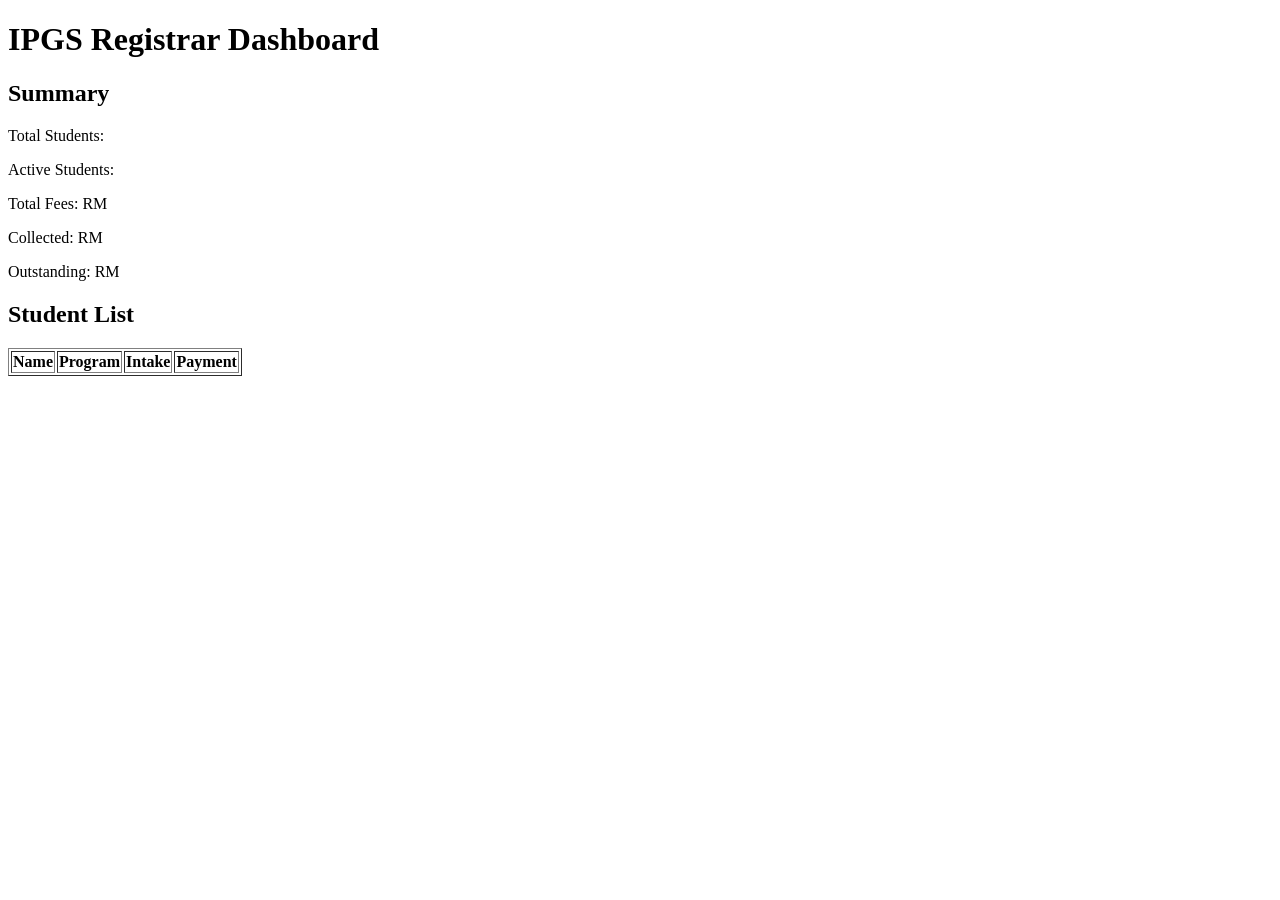
<file: index.html>
<!DOCTYPE html>
<html>
<head>
  <meta charset="UTF-8">
  <title>IPGS Registrar Dashboard</title>

  <script>
    const API_URL = "https://script.google.com/macros/s/AKfycbyaxE6ODNqLxo--fAz3hOocoLDnEou_2XAoKcwLJ9qxXBgxO1C5db-bVPZ_bHaEfPLJ/exec?action=dashboard";

    async function loadDashboard() {
      const res = await fetch(API_URL);
      const data = await res.json();

      document.getElementById("totalStudents").innerText = data.summary.totalStudents;
      document.getElementById("activeStudents").innerText = data.summary.activeStudents;
      document.getElementById("totalFees").innerText = data.summary.totalFees;
      document.getElementById("collected").innerText = data.summary.collected;
      document.getElementById("outstanding").innerText = data.summary.outstanding;

      const table = document.getElementById("studentTable");
      table.innerHTML = "";

      data.students.forEach(s => {
        const row = `
          <tr>
            <td>${s.studentName}</td>
            <td>${s.programShort}</td>
            <td>${s.intake}</td>
            <td>${s.paymentStatus}</td>
          </tr>
        `;
        table.innerHTML += row;
      });
    }

    setInterval(loadDashboard, 10000);
    window.onload = loadDashboard;
  </script>
</head>

<body>
  <h1>IPGS Registrar Dashboard</h1>

  <h2>Summary</h2>
  <p>Total Students: <span id="totalStudents"></span></p>
  <p>Active Students: <span id="activeStudents"></span></p>
  <p>Total Fees: RM <span id="totalFees"></span></p>
  <p>Collected: RM <span id="collected"></span></p>
  <p>Outstanding: RM <span id="outstanding"></span></p>

  <h2>Student List</h2>
  <table border="1">
    <thead>
      <tr>
        <th>Name</th>
        <th>Program</th>
        <th>Intake</th>
        <th>Payment</th>
      </tr>
    </thead>
    <tbody id="studentTable"></tbody>
  </table>
</body>
</html>
</file>
